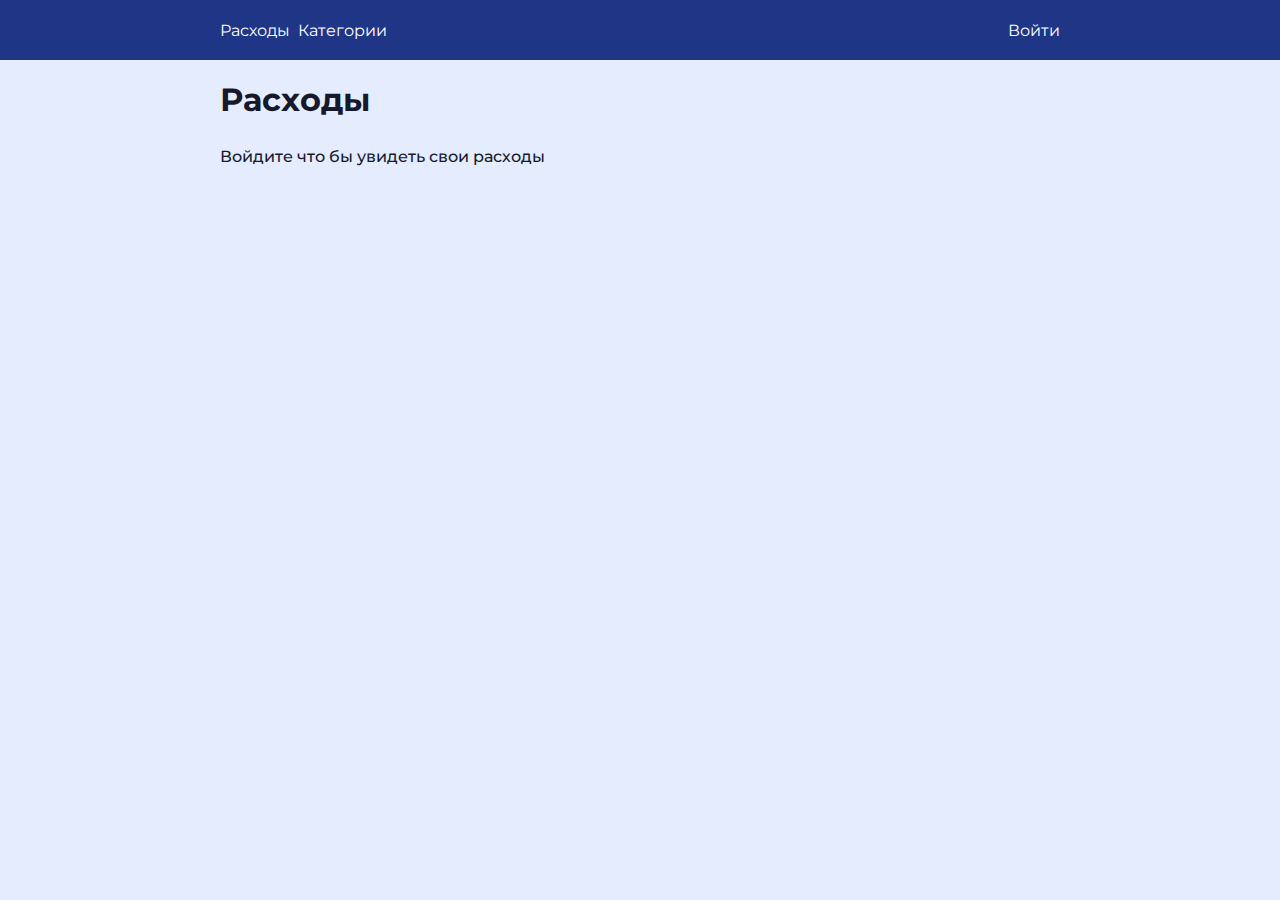
<file: index.html>
<!DOCTYPE html>
<html lang="ru">
<head>
    <meta charset="UTF-8">
    <meta name="viewport" content="width=device-width, initial-scale=1.0">
    <link rel="shortcut icon" href="./assets/favicon.ico" type="image/x-icon">
    <title>Финансовый трекер</title>

    <link rel="stylesheet" href="./styles/style.css">
    <link rel="stylesheet" href="./styles/text.css">
    <link rel="stylesheet" href="./styles/input.css">
    <link rel="stylesheet" href="./styles/button.css">
    <link rel="stylesheet" href="./styles/nav.css">

    <link rel="stylesheet" href="./styles/home/home.css">
    <link rel="stylesheet" href="./styles/home/home-balance.css">
    <link rel="stylesheet" href="./styles/home/home-categories.css">
    <link rel="stylesheet" href="./styles/home/home-expenses.css">

    <!-- jQuery -->
    <script src="https://ajax.googleapis.com/ajax/libs/jquery/3.5.1/jquery.min.js"></script>
</head>
<body>
    <article>
        <nav>
            <script src="./scripts/nav.js"></script>
        </nav>

        <section>
            <h1>Расходы</h1>
        </section>

        <section id="reminder" class="hidden">
            <p>Войдите что бы увидеть свои расходы</p>
        </section>

        <section class="hidden">
            <a href="./add-expens.html" class="button">Добавить расход</a>
        </section>

        <section class="flex-col hidden">
            <h4>Баланс</h4>
            <div class="balance balance_gray">
                <p class="balance__title">Доступно</p>
                <p class="balance__text"></p>
            </div>
            <a href="./balance.html" class="button">Изменить</a>
        </section>

        <section class="flex-row home-section_wide hidden">
            <div class="flex-col expenses-wrapper">
                <h4>Список расходов</h4>
                <div class="flex-col expenses-list"></div>
            </div>

            <div class="flex-col categories-wrapper">
                <h4>Расходы по категориям</h4>
                <div class="flex-col categories-list"></div>
            </div>
        </section>
    </article>

    <script src="./scripts/home/home-render.js"></script>
</body>
</html>
</file>
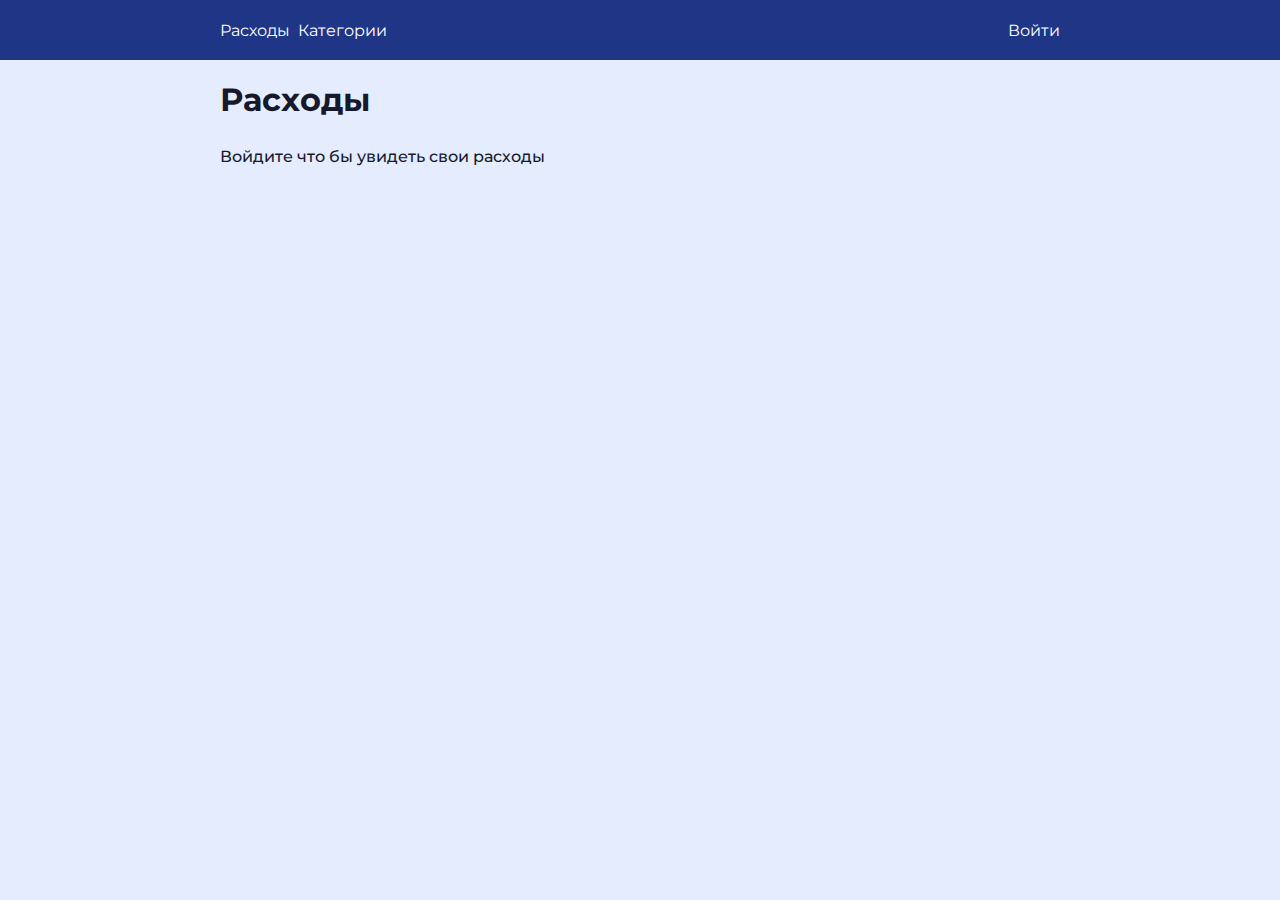
<file: add-expens.html>
<!DOCTYPE html>
<html lang="ru">
<head>
    <meta charset="UTF-8">
    <meta name="viewport" content="width=device-width, initial-scale=1.0">
    <link rel="shortcut icon" href="./assets/favicon.ico" type="image/x-icon">
    <title>Финансовый трекер</title>

    <link rel="stylesheet" href="./styles/style.css">
    <link rel="stylesheet" href="./styles/text.css">
    <link rel="stylesheet" href="./styles/input.css">
    <link rel="stylesheet" href="./styles/button.css">
    <link rel="stylesheet" href="./styles/nav.css">

    <link rel="stylesheet" href="./styles/add-expens/add-expens.css">
    <link rel="stylesheet" href="./styles/add-expens/add-expens-categories.css">

    <!-- jQuery -->
    <script src="https://ajax.googleapis.com/ajax/libs/jquery/3.5.1/jquery.min.js"></script>
</head>
<body>
    <article>
        <nav>
            <script src="./scripts/nav.js"></script>
        </nav>

        <section class="flex-col hidden">
            <h1>Добавление расхода</h1>
            <form class="flex-col add-expens-form">
                <div class="flex-row expens-input-row">
                    <input type="number" step="0.01" id="expens-sum" placeholder="Сумма" required>
                    <p id="expens-sum-currency"></p>
                </div>
                <p id="expens-balance">Баланс:</p>

                <h4>Выберите категорию</h4>
                <div class="flex-row categories"></div>
                
                <p class="form-error"></p>
                <button type="submit" id="form-submit">Добавить</button>
                <button type="button" class="button-red" id="cancel">Отмена</button>
            </form>
        </section>
    </article>


    <!-- jQuery -->
    <script src="https://ajax.googleapis.com/ajax/libs/jquery/3.5.1/jquery.min.js"></script>

    <script src="./scripts/add-expens/add-expens-render.js"></script>
    <script src="./scripts/add-expens/add-expens.js"></script>
</body>
</html>
</file>
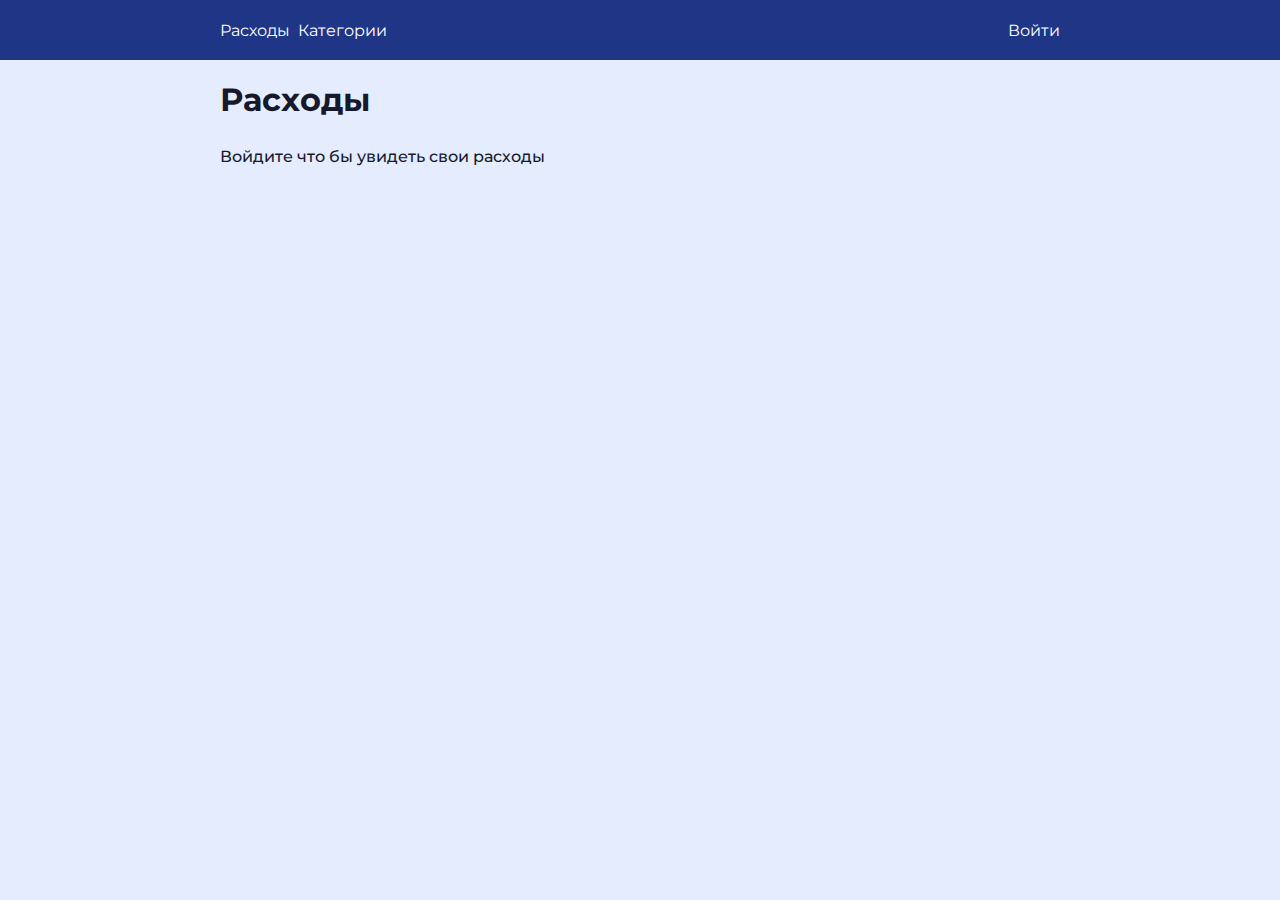
<file: balance.html>
<!DOCTYPE html>
<html lang="ru">
<head>
    <meta charset="UTF-8">
    <meta name="viewport" content="width=device-width, initial-scale=1.0">
    <link rel="shortcut icon" href="./assets/favicon.ico" type="image/x-icon">
    <title>Финансовый трекер</title>

    <link rel="stylesheet" href="./styles/style.css">
    <link rel="stylesheet" href="./styles/text.css">
    <link rel="stylesheet" href="./styles/input.css">
    <link rel="stylesheet" href="./styles/button.css">
    <link rel="stylesheet" href="./styles/nav.css">

    <link rel="stylesheet" href="./styles/balance/balance.css">

    <!-- jQuery -->
    <script src="https://ajax.googleapis.com/ajax/libs/jquery/3.5.1/jquery.min.js"></script>
</head>
<body>
    <article>
        <nav>
            <script src="./scripts/nav.js"></script>
        </nav>

        <section class="flex-col hidden">
            <h1>Баланс</h1>

            <form class="flex-col balance-form">
                <div class="flex-row balance-row">
                    <input type="number" step="0.01" id="balance-input" placeholder="Ваш баланс" required>
                    <p id="balance-input-currency"></p>
                </div>
                <p class="form-error"></p>
                <button type="submit" id="form-submit">Сохранить</button>
                <button type="button" class="button-red" id="cancel">Отмена</button>
            </form>
        </section>
    </article>

    <script src="./scripts/balance/balance-render.js"></script>
    <script src="./scripts/balance/balance-edit.js"></script>
</body>
</html>
</file>
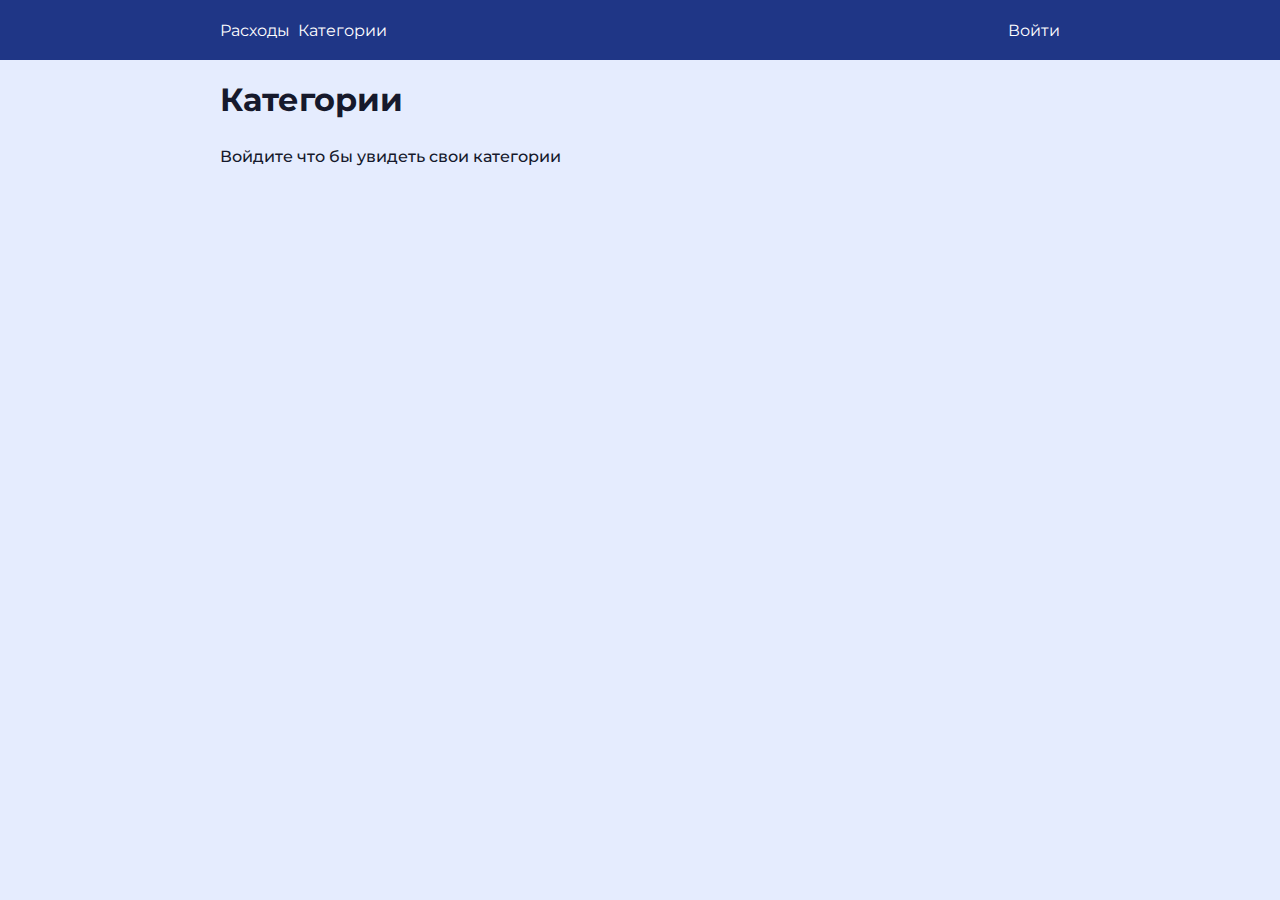
<file: categories.html>
<!DOCTYPE html>
<html lang="ru">
<head>
    <meta charset="UTF-8">
    <meta name="viewport" content="width=device-width, initial-scale=1.0">
    <link rel="shortcut icon" href="./assets/favicon.ico" type="image/x-icon">
    <title>Финансовый трекер</title>

    <link rel="stylesheet" href="./styles/style.css">
    <link rel="stylesheet" href="./styles/text.css">
    <link rel="stylesheet" href="./styles/input.css">
    <link rel="stylesheet" href="./styles/button.css">
    <link rel="stylesheet" href="./styles/nav.css">

    <link rel="stylesheet" href="./styles/categories/categories.css">

    <!-- jQuery -->
    <script src="https://ajax.googleapis.com/ajax/libs/jquery/3.5.1/jquery.min.js"></script>
</head>
<body>
    <article>
        <nav>
            <script src="./scripts/nav.js"></script>
        </nav>

        <section>
            <h1>Категории</h1>
        </section>

        <section id="reminder" class="hidden">
            <p>Войдите что бы увидеть свои категории</p>
        </section>

        <section class="flex-col hidden">
            <h4>Добавить категорию</h4>
            <div class="category">
                <input
                    type="color"
                    id="new-category-color"
                    value="#000000"
                >
                <input
                    type="text"
                    class="category__name"
                    id="new-category-name" 
                    placeholder="Новая категория"
                    maxlength="16"
                >
                <button class="button-image category__add"><img src="./assets/icons/add.svg" alt="add"></button>
            </div>
            <p id="new-category-message">Сохранение, пожалуйста не перезагружайте страницу</p>
        </section>

        <section class="flex-col hidden">
            <h4>Список категорий</h4>
            <div class="flex-col categories">
                <!-- Рендер пользовательский категорий -->
            </div>
        </section>
    </article>


    <!-- jQuery -->
    <script src="https://ajax.googleapis.com/ajax/libs/jquery/3.5.1/jquery.min.js"></script>

    <script src="./scripts/categories/categories-render.js"></script>
    <script src="./scripts/categories/categories-funcs.js"></script>
</body>
</html>
</file>
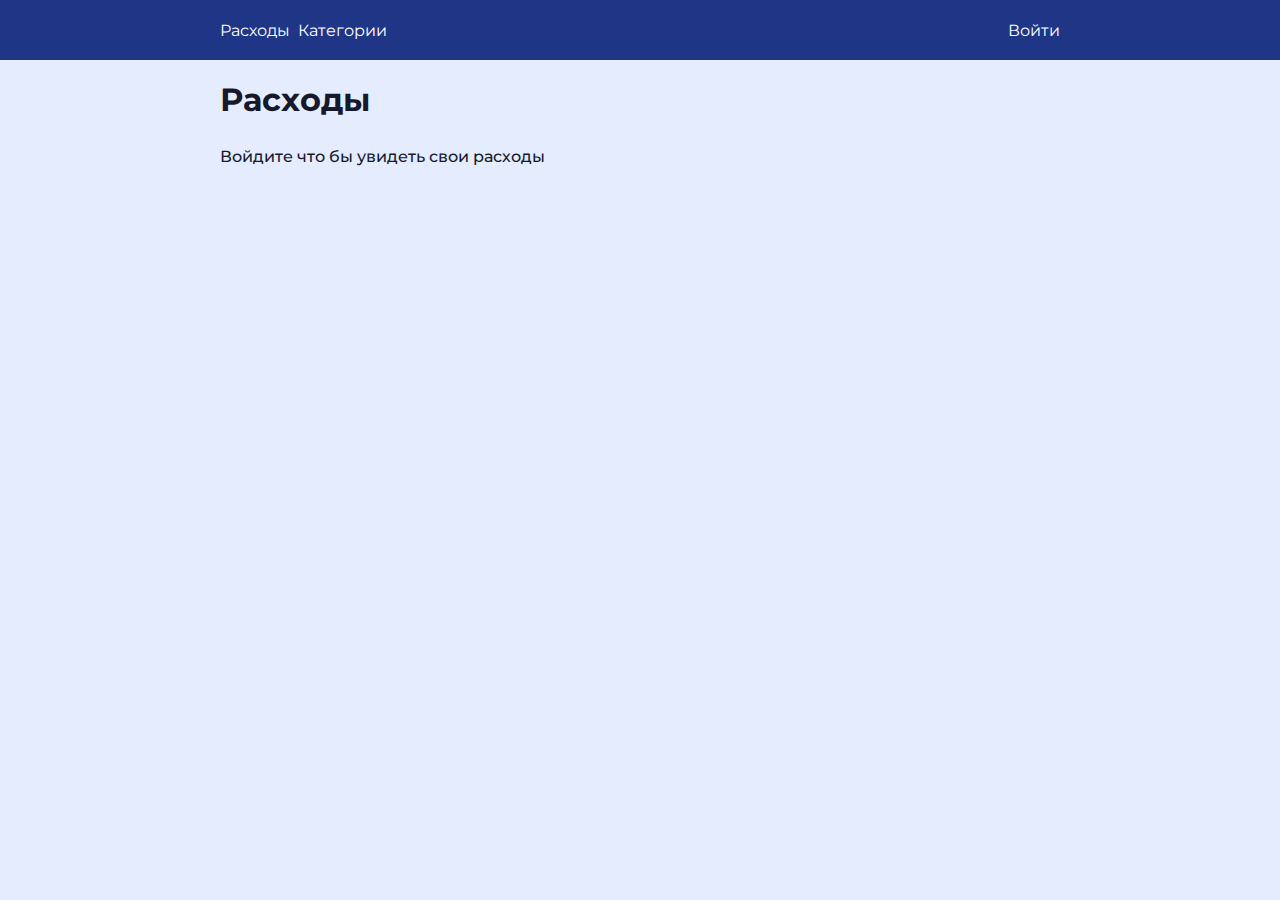
<file: profile.html>
<!DOCTYPE html>
<html lang="ru">
<head>
    <meta charset="UTF-8">
    <meta name="viewport" content="width=device-width, initial-scale=1.0">
    <link rel="shortcut icon" href="./assets/favicon.ico" type="image/x-icon">
    <title>Финансовый трекер</title>

    <link rel="stylesheet" href="./styles/style.css">
    <link rel="stylesheet" href="./styles/text.css">
    <link rel="stylesheet" href="./styles/input.css">
    <link rel="stylesheet" href="./styles/button.css">
    <link rel="stylesheet" href="./styles/nav.css">

    <link rel="stylesheet" href="./styles/profile/profile.css">

    <!-- jQuery -->
    <script src="https://ajax.googleapis.com/ajax/libs/jquery/3.5.1/jquery.min.js"></script>
</head>
<body>
    <article>
        <nav>
            <script src="./scripts/nav.js"></script>
        </nav>

        <section>
            <h1>Профиль</h1>
        </section>

        <section class="flex-col hidden">
            <h4>Изменить профиль</h4>
            <form class="flex-col profile-edit">
                <div class="profile-edit__image flex-row">
                    <p>Фото профиля</p>
                    <img src="./assets/icons/blank.svg" alt="edit-image" id="edit-image">
                    <button type="button" class="button-gray button-image" id="edit-image-new"><img src="./assets/icons/update.svg" alt="update"></button>
                </div>
                <input type="text" id="edit-name" placeholder="Имя профиля" maxlength="32">
                <p class="form-error"></p>
                <button type="submit">Сохранить</button>
            </form>
        </section>

        <section class="flex-col hidden">
            <h4>Изменить валюту</h4>
            <form class="flex-col profile-edit-currency">
                <p id="profile-currency-current">Текущая валюта: </p>
                <div class="flex-row profile-edit-currency__wrapper">
                    <label for="profile-currency">Выберите новую валюту</label>
                    <select id="profile-currency" name="profile-currency">
                        <option value="₽">Рубль (₽)</option>
                        <option value="$">Доллар ($)</option>
                        <option value="€">Евро (€)</option>
                    </select>
                </div>
                <p>Внимание! Смена валюты приведет к удалению всех расходов и к сбросу вашего баланса!</p>
                <p class="form-error"></p>
                <button type="submit">Изменить</button>
            </form>
        </section>

        <section class="flex-col hidden">
            <h4>Выход из профиля</h4>
            <button class="button-red" id="profile-exit">Выйти из профиля</button>
        </section>
    </article>

    <script src="./scripts/profile/profile-render.js"></script>
    <script src="./scripts/profile/profile-edit.js"></script>
    <script src="./scripts/profile/profile-exit.js"></script>
</body>
</html>
</file>
<file: styles/style.css>
:root {
    --dark-blue: #16192C;
    --light-blue: #E5ECFE;
    --nav-bg: #1F3686;

    --border-radius: 4px;
    --gap: 12px;
}

* {
	padding: 0;
	margin: 0;
	box-sizing: border-box;
	list-style-type: none;
	scroll-behavior: smooth;
	transition: .2s all;
}

body {
    background-color: var(--light-blue);
}


article {
    width: 100%;
    padding: 20px;
    display: flex;
    flex-direction: column;
    gap: 28px;
    margin-top: 60px;
}

@media screen and (max-width: 600px) {
    article {
        padding: 12px;
        margin-top: 60px;
    }
}

section {
    width: min(840px, 100%);
    margin: 0 auto;
}


.flex-row {
    display: flex;
    flex-direction: row;
    gap: var(--gap);
}

.flex-col {
    display: flex;
    flex-direction: column;
    gap: var(--gap);
}


/* Скрытый элемент */
.hidden {
    display: none
}


/* Ошибка в форме */
.form-error {
    display: none;
    color: red;
}
</file>
<file: styles/text.css>
/* Text */
@import url('https://fonts.googleapis.com/css2?family=Montserrat:ital,wght@0,100..900;1,100..900&display=swap');

* {
	font-family: "Montserrat", sans-serif;
	color: var(--dark-blue);
	word-break: break-word;
}

p {
    font-size: 16px;
	font-weight: 500;
}

a {
	text-decoration: none;
}
</file>
<file: styles/input.css>
input {
    display: block;
    height: 32px;
    padding: 4px;

    outline: none;
    border: none;
    border-radius: var(--border-radius);
    background-color: #b8bdda;

    color: var(--dark-blue);
    font-size: 16px;
    font-weight: 500;
}

input::placeholder {
    color: #16192CBB;
}

input.error {
    border: 2px solid red;
}

/* Фикс авто ввода */
input[type=text]:-webkit-autofill, 
input[type=text]:-webkit-autofill:focus {
    transition: background-color 600000s 0s, color 600000s 0s;
}

select {
    display: block;
    height: 32px;
    outline: none;
    border: none;
    border-radius: var(--border-radius);
    background-color: #b8bdda;
    color: var(--dark-blue);
    font-weight: 500;
}
</file>
<file: styles/button.css>
:root {
    --blue-button: #0E4CD3;
    --blue-button-hover: #1257EC;
	--gray-button: #E4E4E4;
    --gray-button-hover: #C7C7C7;
	--red-button: #FF5151;
    --red-button-hover: #FF2525;
}

/* Стили для всех кнопок */
button, .button {
	display: flex;
	align-items: center;
	justify-content: center;
	
	width: fit-content;
	min-height: 32px;
	padding: 0 20px;

	color: white;
	font-size: 16px;
	font-weight: 600;

	outline: none;
	border: none;
	border-radius: var(--border-radius);
	background-color: var(--blue-button);

	overflow: hidden;
	user-select: none;
	cursor: pointer;
}

.button-image {
	width: 32px;
	height: 32px;
	padding: 0;
}

/* Серая кнопка */
.button-gray {
	background-color: var(--gray-button);
	color: var(--dark-blue);
}

/* Красная кнопка */
.button-red {
	background-color: var(--red-button);
}

/* Недоступная кнопка */
button:disabled {
	background-color:gray !important;
	cursor: not-allowed;
}

/* Наведение на пк */
@media (hover: hover) {
	button:hover,
	button:focus-visible,
	.button:hover,
	.button:focus-visible {
		background-color: var(--blue-button-hover);
    }

	.button-gray:hover,
	.button-gray:focus-visible {
		background-color: var(--gray-button-hover);
	}

	.button-red:hover,
	.button-red:focus-visible {
		background-color: var(--red-button-hover);
	}
}

/* Клик на телефоне */
@media (hover: none) {
	button:active,
	.button:active {
		background-color: var(--blue-button-hover);
    }

	.button-gray:active {
		background-color: var(--gray-button-hover);
	}

	.button-red:active {
		background-color: var(--red-button-hover);
	}
}
</file>
<file: styles/nav.css>
nav {
    width: 100%;
    height: 60px;
    background-color: var(--nav-bg);

    position: fixed;
    top: 0;
    left: 0;
    z-index: 999;
}

nav ul {
    width: min(880px, 100%);
    height: 100%;
    padding: 0 16px;

    display: flex;
    align-items: center;
    margin: 0 auto;
}

nav li a {
    height: 40px;
    padding: 0 4px;

    display: flex;
    align-items: center;
    gap: var(--gap);
    
    border-radius: var(--border-radius);
    color: white;
}

/* Наведение на пк */
@media (hover: hover) {
	nav li a:hover,
	nav li a:focus-visible{
		background-color: #ffffff33;
    }
}

/* Клик на телефоне */
@media (hover: none) {
	nav li a:active {
		background-color: #ffffff33;
    }
}

nav li img {
    width: 40px;
    height: 40px;
    border-radius: 50%;
}


/* Последний элемент - профиль */
nav li:last-of-type {
    /* max-width: 240px; */
    margin-left: auto;
}

nav li:last-of-type p {
    /* overflow: hidden; */
    /* white-space: nowrap; */
    /* text-overflow: ellipsis; */
    color: white;
}

@media screen and (max-width: 600px) {
    nav ul {
        padding: 0 8px;
    }

    nav li:last-of-type p {
        display: none;
    }
}
</file>
<file: styles/home/home.css>
.home-section_wide {
    gap: 40px;
    flex-wrap: wrap;
}
</file>
<file: styles/home/home-balance.css>
/* Блок с балансом */
.balance {
    width:  min(300px, 100%);
    height: 200px;
    display: flex;
    justify-content: center;
    align-items: center;
    position: relative;
    background-color: #2E2E2E;
    border-radius: 10px;
    margin-bottom: 20px;
}

/* Сера плашка показывает нулевой баланс */
.balance.balance_gray::after  {
    content: "";
    width: 94%;
    height: 10px;
    position: absolute;
    bottom: -10px;
    left: 50%;
    transform: translateX(-50%);
    background-color: #929292;
    border-radius: 0 0 20px 20px;
}

/* Зеленая плашка показывает положительный баланс */
.balance.balance_green::after {
    content: "";
    width: 94%;
    height: 10px;
    position: absolute;
    bottom: -10px;
    left: 50%;
    transform: translateX(-50%);
    background-color: #77CC76;
    border-radius: 0 0 20px 20px;
}

/* Красная плашка показывает отрицательный баланс */
.balance.balance_red::after {
    content: "";
    width: 90%;
    height: 10px;
    position: absolute;
    bottom: -10px;
    left: 50%;
    transform: translateX(-50%);
    background-color: #cc7676;
    border-radius: 0 0 20px 20px;
}


/* "Доступно" */
.balance__title {
    position: absolute;
    top: 20px;
    left: 20px;

    color: white;
}

/* Баланс */
.balance__text {
    font-size: 20px;
    color: white;
}
</file>
<file: styles/home/home-categories.css>
.categories-wrapper {
    width: min(400px, 100%);
}

.categories-list {
    width: 100%;
    min-height: 222px;
    max-height: 544px;
    padding: var(--gap);
    overflow-x: auto;
    background-color: white;
    border: 1px solid #c5c5c5;
    border-radius: var(--border-radius);
    scrollbar-gutter: stable;
}

.category {
    width: 100%;
    display: flex;
    justify-content: space-between;
    align-items: center;
    flex-wrap: wrap;
    gap: var(--gap);
}

.category__color {
    width: 12px;
    height: 40px;
    background-color: rgb(218, 0, 0);
    border-radius: var(--border-radius);
}

.category__name {
    /* width: 300px; */
    flex: 1;
    overflow: hidden;
    white-space: nowrap;
    text-overflow: ellipsis;
}

.category__prise {
    gap: 0;
    align-items: flex-end;
}

.category__prise span {
    width: 14px;
    display: inline-block;
}
</file>
<file: styles/home/home-expenses.css>
.expenses-wrapper {
    width: min(400px, 100%);
}

.expenses-list {
    width: 100%;
    min-height: 222px;
    max-height: 544px;
    padding: var(--gap);
    overflow-x: auto;
    background-color: white;
    border: 1px solid #c5c5c5;
    border-radius: var(--border-radius);
    scrollbar-gutter: stable;
}

.expenses {
    width: 100%;
    display: flex;
    justify-content: space-between;
    align-items: center;
    flex-wrap: wrap;
    gap: var(--gap);
}

.expenses__color {
    width: 12px;
    height: 40px;
    background-color: rgb(218, 0, 0);
    border-radius: var(--border-radius);
}

.expenses__name {
    /* width: 300px; */
    flex: 1;
    overflow: hidden;
    white-space: nowrap;
    text-overflow: ellipsis;
}
</file>
<file: styles/add-expens/add-expens.css>
.add-expens-form {
    width: min(500px, 100%);
}

.add-expens-form > button {
    width: min(300px, 100%);
}

/* Строка с валютой */
.expens-input-row   {
    align-items: center;
}

.expens-input-row input {
    width: min(270px, 100%);
}

.expens-input-row  p {
    font-size: 24px;
}
</file>
<file: styles/add-expens/add-expens-categories.css>
h4 {
    margin-top: 20px;
}

.categories {
    flex-wrap: wrap;
    margin-bottom: 20px;
}

.category-button {
    display: flex;
    flex-direction: column;
    padding: 4px;
    background-color: transparent;
}

.category__color {
    width: 28px;
    height: 28px;
    border-radius: 50%;
    pointer-events: none;
}

.category__name {
    font-size: 12px;
    font-weight: 600;
    color: var(--dark-blue);
    pointer-events: none;
}

.category-button.selected {
    background-color: var(--gray-button-hover) !important;
}

/* Наведение на пк */
@media (hover: hover) {
	.category-button:hover,
	.category-button:focus-visible {
        background-color: #DFDFDF;
    }
}

/* Клик на телефоне */
@media (hover: none) {
	.category-button:active {
        background-color: #DFDFDF;
    }
}
</file>
<file: styles/balance/balance.css>
/* Форма с балансом */
.balance-form {
    width: min(300px, 100%);
}

.balance-form > input,
.balance-form > button {
    width: 100%;
}

/* Строка с валютой */
.balance-row  {
    align-items: center;
}

.balance-row input {
    flex: 1;
}

.balance-row p {
    font-size: 24px;
}
</file>
<file: styles/categories/categories.css>
.category {
    display: flex;
    align-items: center;
    flex-wrap: wrap;
    gap: var(--gap);
}

.category__name {
    width: 300px;
}

#new-category-message {
    visibility: hidden;
    transition: 0s all;
}

#new-category-message.show {
    visibility: visible;
}

@media screen and (max-width: 600px) {
    .category {
        width: 100%;
    }

    .category__name {
        width: calc(100% - 62px - 44px);
    }
}
</file>
<file: styles/profile/profile.css>
/* Форма */
.profile-edit,
.profile-edit-currency {
    width: min(300px, 100%);
}

.profile-edit > button,
.profile-edit > input,
.profile-edit-currency > button {
    width: 100%;
}


/* Блок с генерацией картинки */
.profile-edit__image {
    align-items: center;
    margin-right: auto;
}

.profile-edit__image > img {
    width: 40px;
    height: 40px;
    border-radius: 50%;
}

/* Смена валюты */
.profile-edit-currency__wrapper {
    align-items: center;
}
</file>
